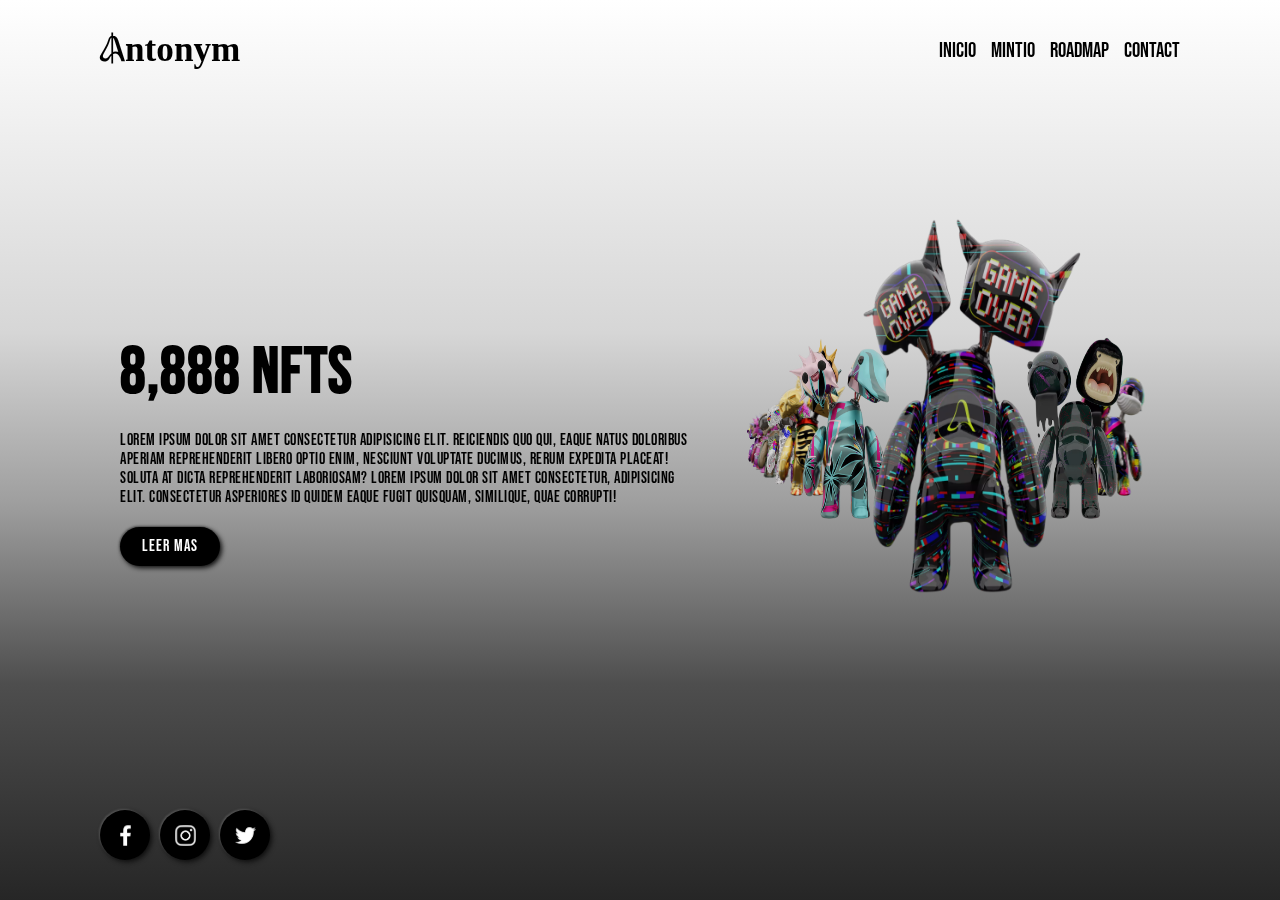
<file: index.html>
<!DOCTYPE html>
<html lang="en">
<head>
    <meta charset="UTF-8">
    <meta http-equiv="X-UA-Compatible" content="IE=edge">
    <meta name="viewport" content="width=device-width, initial-scale=1.0">
    <link rel="stylesheet" href="./css/styles.css">
    <link
      rel="stylesheet"
      href="https://cdn.jsdelivr.net/npm/swiper/swiper-bundle.min.css"
    />
    <link rel="shortcut icon" href="./Recursos/img/621e799e6e481e0a303b755a_AntonymFaviconArtboard 1.png" type="image/x-icon">
    <title>Antonym</title>
</head>
<body>
    <div class="home">
        <header class="home__header">
            <a href="/" class="navegador__titulo"><h1 class="navegador__h1">Antonym</h1></a>            
            <nav class="navegador">
                <div class="navegador__icoNav" onclick="nav()"></div>
                <ul class="navegador__lista">
                    <li class="navegador__li"><a href="#" class="navegador__enlace">Inicio</a></li>
                    <li class="navegador__li"><a href="#" class="navegador__enlace">Mintio</a></li>
                    <li class="navegador__li"><a href="#" class="navegador__enlace">Roadmap</a></li>
                    <li class="navegador__li"><a href="#" class="navegador__enlace">Contact</a></li>
                </ul>
            </nav>
        </header>
        <div class="home__content">
          <div class="home__text">
                <h2 class="home__titulo">8,888 NFTs</h2>
                <p class="home__parrafo">Lorem ipsum dolor sit amet consectetur adipisicing elit. Reiciendis quo qui, eaque natus doloribus aperiam reprehenderit libero optio enim, nesciunt voluptate ducimus, rerum expedita placeat! Soluta at dicta reprehenderit laboriosam? Lorem ipsum dolor sit amet consectetur, adipisicing elit. Consectetur asperiores id quidem eaque fugit quisquam, Similique, quae corrupti!</p>
                <a href="#" class="home__boton">Leer mas</a>
          </div>
          <div class="swiper mySwiper2">
            <div class="swiper-wrapper">
              <div class="swiper-slide">
                <img src="./Recursos/img/1.png" />
              </div>
              <div class="swiper-slide">
                <img src="./Recursos/img/2.png" />
              </div>
              <div class="swiper-slide">
                <img src="./Recursos/img/3.png" />
              </div>
              <div class="swiper-slide">
                <img src="./Recursos/img/4.png" />
              </div>
              <div class="swiper-slide">
                <img src="./Recursos/img/11.png" />
              </div>
              <div class="swiper-slide">
                <img src="./Recursos/img/6.png" />
              </div>
              <div class="swiper-slide">
                <img src="./Recursos/img/7.png" />
              </div>
              <div class="swiper-slide">
                <img src="./Recursos/img/8.png" />
              </div>
              <div class="swiper-slide">
                <img src="./Recursos/img/9.png" />
              </div>
              <div class="swiper-slide">
                <img src="./Recursos/img/10.png" />
              </div>
            </div>
          </div>
        </div>
        <div thumbsSlider="" class="swiper mySwiper">
            <div class="swiper-wrapper">
              <div class="swiper-slide slide">
                <div class="image1"></div>
              </div>
              <div class="swiper-slide">
                <div class="image2"></div>
              </div>
              <div class="swiper-slide">
                <div class="image3"></div>
              </div>
              <div class="swiper-slide">
                <div class="image4"></div>
              </div>
              <div class="swiper-slide">
                <div class="image5"></div>
              </div>
              <div class="swiper-slide">
                <div class="image6"></div>
              </div>
              <div class="swiper-slide">
                <div class="image7"></div>
              </div>
              <div class="swiper-slide">
                <div class="image8"></div>
              </div>
              <div class="swiper-slide">
                <div class="image9"></div>
              </div>
              <div class="swiper-slide">
                <div class="image10"></div>
              </div>
        </div>
        <ul class="home__redes">
          <li class="home__listaRedes"><a href="#" class="home__enlacesRedes"><img src="./Recursos/img/facebook.png" alt="Icono facebook" class="home__icoRedes"></a></li>
          <li class="home__listaRedes"><a href="#" class="home__enlacesRedes"><img src="./Recursos/img/instagram.png" alt="Icono Instagram" class="home__icoRedes"></a></li>
          <li class="home__listaRedes"><a href="#" class="home__enlacesRedes"><img src="./Recursos/img/twitter.png" alt="Icono Twitter" class="home__icoRedes"></a></li>
        </ul>
      <!-- Swiper JS -->
      <script src="https://cdn.jsdelivr.net/npm/swiper/swiper-bundle.min.js"></script>
      <script src="./js/app.js"></script>
    </div>   
</body>
</html>
</file>
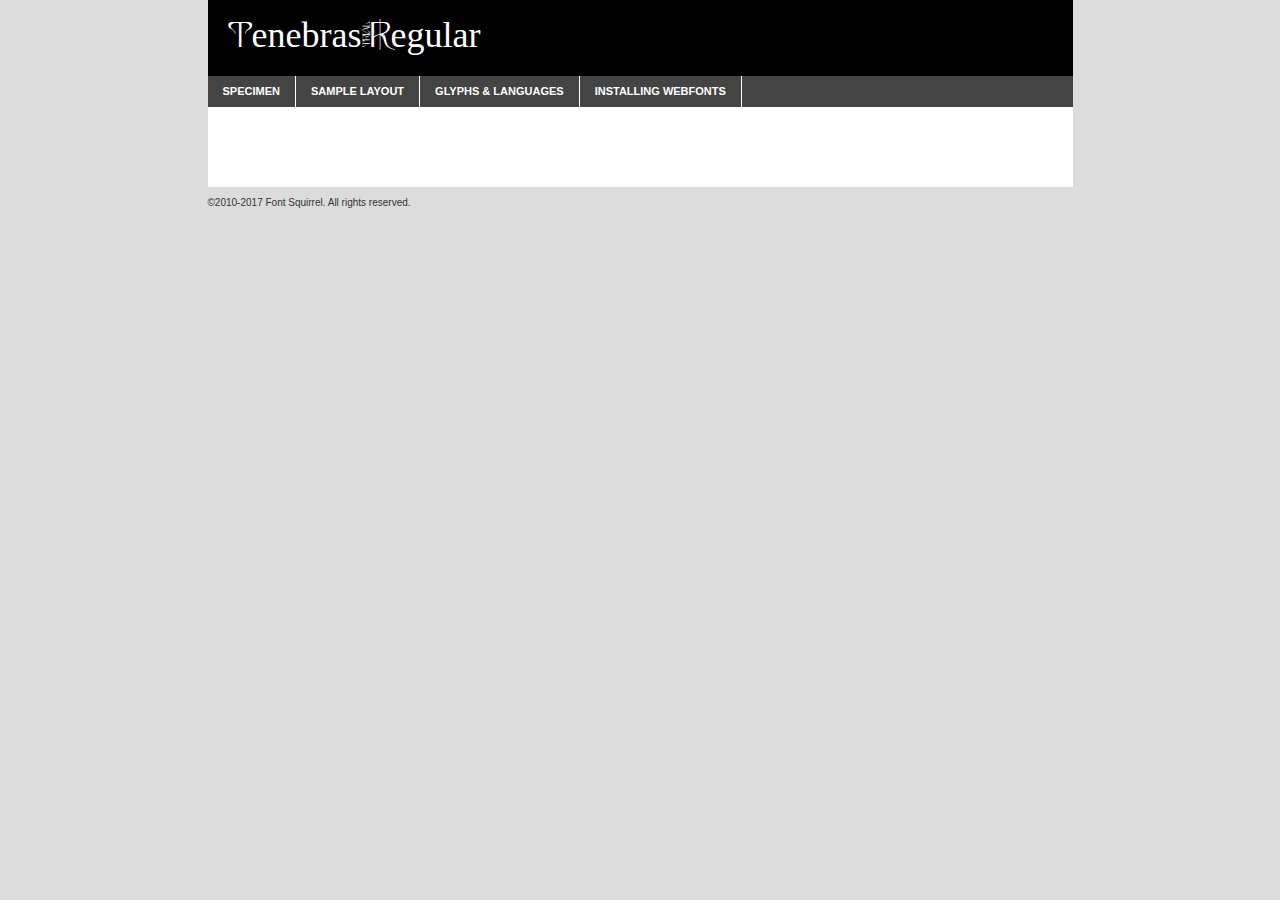
<file: Recursos/Tipografia/webfontkit-20220723-034645/tenebras-trial-demo.html>
<!DOCTYPE html PUBLIC "-//W3C//DTD XHTML 1.0 Transitional//EN"
	"http://www.w3.org/TR/xhtml1/DTD/xhtml1-transitional.dtd">

<html xmlns="http://www.w3.org/1999/xhtml" xml:lang="en" lang="en">
<head>
	<meta http-equiv="Content-Type" content="text/html; charset=utf-8" />
	<script src="http://ajax.googleapis.com/ajax/libs/jquery/1.7.2/jquery.min.js" type="text/javascript" charset="utf-8"></script>
	<script type="text/javascript">
	(function($){$.fn.easyTabs=function(option){var param=jQuery.extend({fadeSpeed:"fast",defaultContent:1,activeClass:'active'},option);$(this).each(function(){var thisId="#"+this.id;if(param.defaultContent==''){param.defaultContent=1;}
	if(typeof param.defaultContent=="number")
	{var defaultTab=$(thisId+" .tabs li:eq("+(param.defaultContent-1)+") a").attr('href').substr(1);}else{var defaultTab=param.defaultContent;}
	$(thisId+" .tabs li a").each(function(){var tabToHide=$(this).attr('href').substr(1);$("#"+tabToHide).addClass('easytabs-tab-content');});hideAll();changeContent(defaultTab);function hideAll(){$(thisId+" .easytabs-tab-content").hide();}
	function changeContent(tabId){hideAll();$(thisId+" .tabs li").removeClass(param.activeClass);$(thisId+" .tabs li a[href=#"+tabId+"]").closest('li').addClass(param.activeClass);if(param.fadeSpeed!="none")
	{$(thisId+" #"+tabId).fadeIn(param.fadeSpeed);}else{$(thisId+" #"+tabId).show();}}
	$(thisId+" .tabs li").click(function(){var tabId=$(this).find('a').attr('href').substr(1);changeContent(tabId);return false;});});}})(jQuery);
	</script>
	<link rel="stylesheet" href="specimen_files/specimen_stylesheet.css" type="text/css" charset="utf-8" />
	<link rel="stylesheet" href="stylesheet.css" type="text/css" charset="utf-8" />

	<style type="text/css">
					body{
				font-family: 'tenebrasregular';
							}
		</style>

	<title>Tenebras Regular Specimen</title>
	
	
	<script type="text/javascript" charset="utf-8">
		$(document).ready(function() {
			$('#container').easyTabs({defaultContent:1});
		});
	</script>
</head>

<body>
<div id="container">
	<div id="header">
		Tenebras Regular	</div>
	<ul class="tabs">
		<li><a href="#specimen">Specimen</a></li>
		<li><a href="#layout">Sample Layout</a></li>
				<li><a href="#glyphs">Glyphs &amp; Languages</a></li>
		<li><a href="#installing">Installing Webfonts</a></li>
		
	</ul>
	
	<div id="main_content">

		
			<div id="specimen">
		
				<div class="section">
					<div class="grid12 firstcol">
						<div class="huge">AaBb</div>
					</div>
				</div>
		
				<div class="section">
					<div class="glyph_range">A&#x200B;B&#x200b;C&#x200b;D&#x200b;E&#x200b;F&#x200b;G&#x200b;H&#x200b;I&#x200b;J&#x200b;K&#x200b;L&#x200b;M&#x200b;N&#x200b;O&#x200b;P&#x200b;Q&#x200b;R&#x200b;S&#x200b;T&#x200b;U&#x200b;V&#x200b;W&#x200b;X&#x200b;Y&#x200b;Z&#x200b;a&#x200b;b&#x200b;c&#x200b;d&#x200b;e&#x200b;f&#x200b;g&#x200b;h&#x200b;i&#x200b;j&#x200b;k&#x200b;l&#x200b;m&#x200b;n&#x200b;o&#x200b;p&#x200b;q&#x200b;r&#x200b;s&#x200b;t&#x200b;u&#x200b;v&#x200b;w&#x200b;x&#x200b;y&#x200b;z&#x200b;1&#x200b;2&#x200b;3&#x200b;4&#x200b;5&#x200b;6&#x200b;7&#x200b;8&#x200b;9&#x200b;0&#x200b;&amp;&#x200b;.&#x200b;,&#x200b;?&#x200b;!&#x200b;&#64;&#x200b;(&#x200b;)&#x200b;#&#x200b;$&#x200b;%&#x200b;*&#x200b;+&#x200b;-&#x200b;=&#x200b;:&#x200b;;</div>
				</div>
				<div class="section">
					<div class="grid12 firstcol">
						<table class="sample_table">
							<tr><td>10</td><td class="size10">abcdefghijklmnopqrstuvwxyzABCDEFGHIJKLMNOPQRSTUVWXYZ0123456789abcdefghijklmnopqrstuvwxyzABCDEFGHIJKLMNOPQRSTUVWXYZ0123456789abcdefghijklmnopqrstuvwxyzABCDEFGHIJKLMNOPQRSTUVWXYZ</td></tr>
							<tr><td>11</td><td class="size11">abcdefghijklmnopqrstuvwxyzABCDEFGHIJKLMNOPQRSTUVWXYZ0123456789abcdefghijklmnopqrstuvwxyzABCDEFGHIJKLMNOPQRSTUVWXYZ0123456789abcdefghijklmnopqrstuvwxyzABCDEFGHIJKLMNOPQRSTUVWXYZ</td></tr>
							<tr><td>12</td><td class="size12">abcdefghijklmnopqrstuvwxyzABCDEFGHIJKLMNOPQRSTUVWXYZ0123456789abcdefghijklmnopqrstuvwxyzABCDEFGHIJKLMNOPQRSTUVWXYZ0123456789abcdefghijklmnopqrstuvwxyzABCDEFGHIJKLMNOPQRSTUVWXYZ</td></tr>
							<tr><td>13</td><td class="size13">abcdefghijklmnopqrstuvwxyzABCDEFGHIJKLMNOPQRSTUVWXYZ0123456789abcdefghijklmnopqrstuvwxyzABCDEFGHIJKLMNOPQRSTUVWXYZ0123456789abcdefghijklmnopqrstuvwxyzABCDEFGHIJKLMNOPQRSTUVWXYZ</td></tr>
							<tr><td>14</td><td class="size14">abcdefghijklmnopqrstuvwxyzABCDEFGHIJKLMNOPQRSTUVWXYZ0123456789abcdefghijklmnopqrstuvwxyzABCDEFGHIJKLMNOPQRSTUVWXYZ0123456789abcdefghijklmnopqrstuvwxyzABCDEFGHIJKLMNOPQRSTUVWXYZ</td></tr>
							<tr><td>16</td><td class="size16">abcdefghijklmnopqrstuvwxyzABCDEFGHIJKLMNOPQRSTUVWXYZ0123456789abcdefghijklmnopqrstuvwxyzABCDEFGHIJKLMNOPQRSTUVWXYZ</td></tr>
							<tr><td>18</td><td class="size18">abcdefghijklmnopqrstuvwxyzABCDEFGHIJKLMNOPQRSTUVWXYZ0123456789abcdefghijklmnopqrstuvwxyzABCDEFGHIJKLMNOPQRSTUVWXYZ</td></tr>
							<tr><td>20</td><td class="size20">abcdefghijklmnopqrstuvwxyzABCDEFGHIJKLMNOPQRSTUVWXYZ0123456789abcdefghijklmnopqrstuvwxyzABCDEFGHIJKLMNOPQRSTUVWXYZ</td></tr>
							<tr><td>24</td><td class="size24">abcdefghijklmnopqrstuvwxyzABCDEFGHIJKLMNOPQRSTUVWXYZ0123456789abcdefghijklmnopqrstuvwxyzABCDEFGHIJKLMNOPQRSTUVWXYZ</td></tr>
							<tr><td>30</td><td class="size30">abcdefghijklmnopqrstuvwxyzABCDEFGHIJKLMNOPQRSTUVWXYZ0123456789abcdefghijklmnopqrstuvwxyzABCDEFGHIJKLMNOPQRSTUVWXYZ</td></tr>
							<tr><td>36</td><td class="size36">abcdefghijklmnopqrstuvwxyzABCDEFGHIJKLMNOPQRSTUVWXYZ0123456789abcdefghijklmnopqrstuvwxyzABCDEFGHIJKLMNOPQRSTUVWXYZ</td></tr>
							<tr><td>48</td><td class="size48">abcdefghijklmnopqrstuvwxyzABCDEFGHIJKLMNOPQRSTUVWXYZ0123456789abcdefghijklmnopqrstuvwxyzABCDEFGHIJKLMNOPQRSTUVWXYZ</td></tr>
							<tr><td>60</td><td class="size60">abcdefghijklmnopqrstuvwxyzABCDEFGHIJKLMNOPQRSTUVWXYZ0123456789abcdefghijklmnopqrstuvwxyzABCDEFGHIJKLMNOPQRSTUVWXYZ</td></tr>
							<tr><td>72</td><td class="size72">abcdefghijklmnopqrstuvwxyzABCDEFGHIJKLMNOPQRSTUVWXYZ0123456789abcdefghijklmnopqrstuvwxyzABCDEFGHIJKLMNOPQRSTUVWXYZ</td></tr>
							<tr><td>90</td><td class="size90">abcdefghijklmnopqrstuvwxyzABCDEFGHIJKLMNOPQRSTUVWXYZ0123456789abcdefghijklmnopqrstuvwxyzABCDEFGHIJKLMNOPQRSTUVWXYZ</td></tr>
						</table>
				
					</div>
			
				</div>
		
		
		
								<div class="section" id="bodycomparison">


										<div id="xheight">
				<div class="fontbody">&#x25FC;&#x25FC;&#x25FC;&#x25FC;&#x25FC;&#x25FC;&#x25FC;&#x25FC;&#x25FC;&#x25FC;&#x25FC;&#x25FC;&#x25FC;&#x25FC;&#x25FC;&#x25FC;&#x25FC;&#x25FC;&#x25FC;&#x25FC;&#x25FC;&#x25FC;&#x25FC;&#x25FC;&#x25FC;&#x25FC;&#x25FC;&#x25FC;&#x25FC;&#x25FC;&#x25FC;&#x25FC;&#x25FC;&#x25FC;&#x25FC;&#x25FC;&#x25FC;&#x25FC;&#x25FC;&#x25FC;&#x25FC;&#x25FC;&#x25FC;&#x25FC;&#x25FC;&#x25FC;&#x25FC;&#x25FC;&#x25FC;&#x25FC;&#x25FC;&#x25FC;&#x25FC;&#x25FC;&#x25FC;&#x25FC;&#x25FC;&#x25FC;&#x25FC;&#x25FC;&#x25FC;&#x25FC;&#x25FC;&#x25FC;&#x25FC;&#x25FC;&#x25FC;&#x25FC;&#x25FC;&#x25FC;&#x25FC;&#x25FC;&#x25FC;&#x25FC;&#x25FC;&#x25FC;&#x25FC;&#x25FC;&#x25FC;&#x25FC;&#x25FC;&#x25FC;&#x25FC;&#x25FC;&#x25FC;&#x25FC;&#x25FC;&#x25FC;&#x25FC;&#x25FC;&#x25FC;&#x25FC;&#x25FC;&#x25FC;&#x25FC;&#x25FC;&#x25FC;&#x25FC;&#x25FC;body</div><div class="arialbody">body</div><div class="verdanabody">body</div><div class="georgiabody">body</div></div>
										<div class="fontbody" style="z-index:1">
											body<span>Tenebras Regular</span>
										</div>
										<div class="arialbody" style="z-index:1">
											body<span>Arial</span>
										</div>
										<div class="verdanabody" style="z-index:1">
											body<span>Verdana</span>
										</div>
										<div class="georgiabody" style="z-index:1">
											body<span>Georgia</span>
										</div>



								</div>
		
		
				<div class="section psample psample_row1" id="">
					
					<div class="grid2 firstcol">
						<p class="size10"><span>10.</span>Aenean lacinia bibendum nulla sed consectetur. Fusce dapibus, tellus ac cursus commodo, tortor mauris condimentum nibh, ut fermentum massa justo sit amet risus. Nullam id dolor id nibh ultricies vehicula ut id elit. Cum sociis natoque penatibus et magnis dis parturient montes, nascetur ridiculus mus. Nulla vitae elit libero, a pharetra augue.</p>
			
					</div>
					<div class="grid3">
						<p class="size11"><span>11.</span>Aenean lacinia bibendum nulla sed consectetur. Fusce dapibus, tellus ac cursus commodo, tortor mauris condimentum nibh, ut fermentum massa justo sit amet risus. Nullam id dolor id nibh ultricies vehicula ut id elit. Cum sociis natoque penatibus et magnis dis parturient montes, nascetur ridiculus mus. Nulla vitae elit libero, a pharetra augue.</p>
			
					</div>
					<div class="grid3">
						<p class="size12"><span>12.</span>Aenean lacinia bibendum nulla sed consectetur. Fusce dapibus, tellus ac cursus commodo, tortor mauris condimentum nibh, ut fermentum massa justo sit amet risus. Nullam id dolor id nibh ultricies vehicula ut id elit. Cum sociis natoque penatibus et magnis dis parturient montes, nascetur ridiculus mus. Nulla vitae elit libero, a pharetra augue.</p>
			
					</div>
					<div class="grid4">
						<p class="size13"><span>13.</span>Aenean lacinia bibendum nulla sed consectetur. Fusce dapibus, tellus ac cursus commodo, tortor mauris condimentum nibh, ut fermentum massa justo sit amet risus. Nullam id dolor id nibh ultricies vehicula ut id elit. Cum sociis natoque penatibus et magnis dis parturient montes, nascetur ridiculus mus. Nulla vitae elit libero, a pharetra augue.</p>
			
					</div>
					<div class="white_blend"></div>
					
				</div>
				<div class="section psample psample_row2" id="">
					<div class="grid3 firstcol">
						<p class="size14"><span>14.</span>Aenean lacinia bibendum nulla sed consectetur. Fusce dapibus, tellus ac cursus commodo, tortor mauris condimentum nibh, ut fermentum massa justo sit amet risus. Nullam id dolor id nibh ultricies vehicula ut id elit. Cum sociis natoque penatibus et magnis dis parturient montes, nascetur ridiculus mus. Nulla vitae elit libero, a pharetra augue.</p>
			
					</div>
					<div class="grid4">
						<p class="size16"><span>16.</span>Aenean lacinia bibendum nulla sed consectetur. Fusce dapibus, tellus ac cursus commodo, tortor mauris condimentum nibh, ut fermentum massa justo sit amet risus. Nullam id dolor id nibh ultricies vehicula ut id elit. Cum sociis natoque penatibus et magnis dis parturient montes, nascetur ridiculus mus. Nulla vitae elit libero, a pharetra augue.</p>
			
					</div>
					<div class="grid5">
						<p class="size18"><span>18.</span>Aenean lacinia bibendum nulla sed consectetur. Fusce dapibus, tellus ac cursus commodo, tortor mauris condimentum nibh, ut fermentum massa justo sit amet risus. Nullam id dolor id nibh ultricies vehicula ut id elit. Cum sociis natoque penatibus et magnis dis parturient montes, nascetur ridiculus mus. Nulla vitae elit libero, a pharetra augue.</p>
			
					</div>

					<div class="white_blend"></div>

				</div>
				
				<div class="section psample psample_row3" id="">
					<div class="grid5 firstcol">
						<p class="size20"><span>20.</span>Aenean lacinia bibendum nulla sed consectetur. Fusce dapibus, tellus ac cursus commodo, tortor mauris condimentum nibh, ut fermentum massa justo sit amet risus. Nullam id dolor id nibh ultricies vehicula ut id elit. Cum sociis natoque penatibus et magnis dis parturient montes, nascetur ridiculus mus. Nulla vitae elit libero, a pharetra augue.</p>
					</div>
					<div class="grid7">
						<p class="size24"><span>24.</span>Aenean lacinia bibendum nulla sed consectetur. Fusce dapibus, tellus ac cursus commodo, tortor mauris condimentum nibh, ut fermentum massa justo sit amet risus. Nullam id dolor id nibh ultricies vehicula ut id elit. Cum sociis natoque penatibus et magnis dis parturient montes, nascetur ridiculus mus. Nulla vitae elit libero, a pharetra augue.</p>
					</div>
					
					<div class="white_blend"></div>
					
				</div>
				
				<div class="section psample psample_row4" id="">
					<div class="grid12 firstcol">
						<p class="size30"><span>30.</span>Aenean lacinia bibendum nulla sed consectetur. Fusce dapibus, tellus ac cursus commodo, tortor mauris condimentum nibh, ut fermentum massa justo sit amet risus. Nullam id dolor id nibh ultricies vehicula ut id elit. Cum sociis natoque penatibus et magnis dis parturient montes, nascetur ridiculus mus. Nulla vitae elit libero, a pharetra augue.</p>
					</div>
					<div class="white_blend"></div>
					
				</div>
				
				
				
				<div class="section psample psample_row1 fullreverse">
					<div class="grid2 firstcol">
						<p class="size10"><span>10.</span>Aenean lacinia bibendum nulla sed consectetur. Fusce dapibus, tellus ac cursus commodo, tortor mauris condimentum nibh, ut fermentum massa justo sit amet risus. Nullam id dolor id nibh ultricies vehicula ut id elit. Cum sociis natoque penatibus et magnis dis parturient montes, nascetur ridiculus mus. Nulla vitae elit libero, a pharetra augue.</p>
			
					</div>
					<div class="grid3">
						<p class="size11"><span>11.</span>Aenean lacinia bibendum nulla sed consectetur. Fusce dapibus, tellus ac cursus commodo, tortor mauris condimentum nibh, ut fermentum massa justo sit amet risus. Nullam id dolor id nibh ultricies vehicula ut id elit. Cum sociis natoque penatibus et magnis dis parturient montes, nascetur ridiculus mus. Nulla vitae elit libero, a pharetra augue.</p>
			
					</div>
					<div class="grid3">
						<p class="size12"><span>12.</span>Aenean lacinia bibendum nulla sed consectetur. Fusce dapibus, tellus ac cursus commodo, tortor mauris condimentum nibh, ut fermentum massa justo sit amet risus. Nullam id dolor id nibh ultricies vehicula ut id elit. Cum sociis natoque penatibus et magnis dis parturient montes, nascetur ridiculus mus. Nulla vitae elit libero, a pharetra augue.</p>
			
					</div>
					<div class="grid4">
						<p class="size13"><span>13.</span>Aenean lacinia bibendum nulla sed consectetur. Fusce dapibus, tellus ac cursus commodo, tortor mauris condimentum nibh, ut fermentum massa justo sit amet risus. Nullam id dolor id nibh ultricies vehicula ut id elit. Cum sociis natoque penatibus et magnis dis parturient montes, nascetur ridiculus mus. Nulla vitae elit libero, a pharetra augue.</p>
			
					</div>
					<div class="black_blend"></div>
					
				</div>
				
				<div class="section psample psample_row2 fullreverse">
					<div class="grid3 firstcol">
						<p class="size14"><span>14.</span>Aenean lacinia bibendum nulla sed consectetur. Fusce dapibus, tellus ac cursus commodo, tortor mauris condimentum nibh, ut fermentum massa justo sit amet risus. Nullam id dolor id nibh ultricies vehicula ut id elit. Cum sociis natoque penatibus et magnis dis parturient montes, nascetur ridiculus mus. Nulla vitae elit libero, a pharetra augue.</p>
			
					</div>
					<div class="grid4">
						<p class="size16"><span>16.</span>Aenean lacinia bibendum nulla sed consectetur. Fusce dapibus, tellus ac cursus commodo, tortor mauris condimentum nibh, ut fermentum massa justo sit amet risus. Nullam id dolor id nibh ultricies vehicula ut id elit. Cum sociis natoque penatibus et magnis dis parturient montes, nascetur ridiculus mus. Nulla vitae elit libero, a pharetra augue.</p>
			
					</div>
					<div class="grid5">
						<p class="size18"><span>18.</span>Aenean lacinia bibendum nulla sed consectetur. Fusce dapibus, tellus ac cursus commodo, tortor mauris condimentum nibh, ut fermentum massa justo sit amet risus. Nullam id dolor id nibh ultricies vehicula ut id elit. Cum sociis natoque penatibus et magnis dis parturient montes, nascetur ridiculus mus. Nulla vitae elit libero, a pharetra augue.</p>
			
					</div>
					<div class="black_blend"></div>

				</div>
				
				<div class="section psample fullreverse psample_row3" id="">
					<div class="grid5 firstcol">
						<p class="size20"><span>20.</span>Aenean lacinia bibendum nulla sed consectetur. Fusce dapibus, tellus ac cursus commodo, tortor mauris condimentum nibh, ut fermentum massa justo sit amet risus. Nullam id dolor id nibh ultricies vehicula ut id elit. Cum sociis natoque penatibus et magnis dis parturient montes, nascetur ridiculus mus. Nulla vitae elit libero, a pharetra augue.</p>
					</div>
					<div class="grid7">
						<p class="size24"><span>24.</span>Aenean lacinia bibendum nulla sed consectetur. Fusce dapibus, tellus ac cursus commodo, tortor mauris condimentum nibh, ut fermentum massa justo sit amet risus. Nullam id dolor id nibh ultricies vehicula ut id elit. Cum sociis natoque penatibus et magnis dis parturient montes, nascetur ridiculus mus. Nulla vitae elit libero, a pharetra augue.</p>
					</div>
					
					<div class="black_blend"></div>
					
				</div>
				
				<div class="section psample fullreverse psample_row4" id="" style="border-bottom: 20px #000 solid;">
					<div class="grid12 firstcol">
						<p class="size30"><span>30.</span>Aenean lacinia bibendum nulla sed consectetur. Fusce dapibus, tellus ac cursus commodo, tortor mauris condimentum nibh, ut fermentum massa justo sit amet risus. Nullam id dolor id nibh ultricies vehicula ut id elit. Cum sociis natoque penatibus et magnis dis parturient montes, nascetur ridiculus mus. Nulla vitae elit libero, a pharetra augue.</p>
					</div>
					<div class="black_blend"></div>
					
				</div>
				
				
				
				
			</div>
			
			<div id="layout">
				
				<div class="section">
					
					<div class="grid12 firstcol">
						<h1>Lorem Ipsum Dolor</h1>
						<h2>Etiam porta sem malesuada magna mollis euismod</h2>
						
						<p class="byline">By <a href="#link">Aenean Lacinia</a></p>
					</div>
				</div>
				<div class="section">
					<div class="grid8 firstcol">
						<p class="large">Donec sed odio dui. Morbi leo risus, porta ac consectetur ac, vestibulum at eros. Fusce dapibus, tellus ac cursus commodo, tortor mauris condimentum nibh, ut fermentum massa justo sit amet risus. </p>

						
						<h3>Pellentesque ornare sem</h3>

						<p>Maecenas sed diam eget risus varius blandit sit amet non magna. Maecenas faucibus mollis interdum. Donec ullamcorper nulla non metus auctor fringilla. Nullam id dolor id nibh ultricies vehicula ut id elit. Nullam id dolor id nibh ultricies vehicula ut id elit. </p>

						<p>Aenean eu leo quam. Pellentesque ornare sem lacinia quam venenatis vestibulum. Lorem ipsum dolor sit amet, consectetur adipiscing elit. Cum sociis natoque penatibus et magnis dis parturient montes, nascetur ridiculus mus. </p>

						<p>Nulla vitae elit libero, a pharetra augue. Praesent commodo cursus magna, vel scelerisque nisl consectetur et. Aenean lacinia bibendum nulla sed consectetur. </p>

						<p>Nullam quis risus eget urna mollis ornare vel eu leo. Nullam quis risus eget urna mollis ornare vel eu leo. Maecenas sed diam eget risus varius blandit sit amet non magna. Donec ullamcorper nulla non metus auctor fringilla. </p>

						<h3>Cras mattis consectetur</h3>

						<p>Aenean eu leo quam. Pellentesque ornare sem lacinia quam venenatis vestibulum. Aenean lacinia bibendum nulla sed consectetur. Integer posuere erat a ante venenatis dapibus posuere velit aliquet. Cras mattis consectetur purus sit amet fermentum. </p>

						<p>Nullam id dolor id nibh ultricies vehicula ut id elit. Nullam quis risus eget urna mollis ornare vel eu leo. Cras mattis consectetur purus sit amet fermentum.</p>
					</div>
					
					<div class="grid4 sidebar">
						
						<div class="box reverse">
							<p class="last">Nullam quis risus eget urna mollis ornare vel eu leo. Donec ullamcorper nulla non metus auctor fringilla. Cras mattis consectetur purus sit amet fermentum. Sed posuere consectetur est at lobortis. Lorem ipsum dolor sit amet, consectetur adipiscing elit. </p>
						</div>
						
						<p class="caption">Maecenas sed diam eget risus varius.</p>

						<p>Vestibulum id ligula porta felis euismod semper. Integer posuere erat a ante venenatis dapibus posuere velit aliquet. Vestibulum id ligula porta felis euismod semper. Sed posuere consectetur est at lobortis. Maecenas sed diam eget risus varius blandit sit amet non magna. Fusce dapibus, tellus ac cursus commodo, tortor mauris condimentum nibh, ut fermentum massa justo sit amet risus. </p>

					

						<p>Duis mollis, est non commodo luctus, nisi erat porttitor ligula, eget lacinia odio sem nec elit. Aenean lacinia bibendum nulla sed consectetur. Vivamus sagittis lacus vel augue laoreet rutrum faucibus dolor auctor. Aenean lacinia bibendum nulla sed consectetur. Nullam quis risus eget urna mollis ornare vel eu leo. </p>

						<p>Praesent commodo cursus magna, vel scelerisque nisl consectetur et. Donec ullamcorper nulla non metus auctor fringilla. Maecenas faucibus mollis interdum. Fusce dapibus, tellus ac cursus commodo, tortor mauris condimentum nibh, ut fermentum massa justo sit amet risus. </p>

					</div>
				</div>
				
			</div>


			



		<div id="glyphs">
			<div class="section">
				<div class="grid12 firstcol">
			
				<h1>Language Support</h1>
				<p>The subset of Tenebras Regular in this kit supports the following languages:<br />
			
									</p>
				<h1>Glyph Chart</h1>
				<p>The subset of Tenebras Regular in this kit includes all the glyphs listed below. Unicode entities are included above each glyph to help you insert individual characters into your layout.</p>
				<div id="glyph_chart">
			
																														 <div><p>&amp;#13;</p>&#13;</div>
																				 <div><p>&amp;#32;</p>&#32;</div>
																				 <div><p>&amp;#33;</p>&#33;</div>
																				 <div><p>&amp;#42;</p>&#42;</div>
																				 <div><p>&amp;#44;</p>&#44;</div>
																				 <div><p>&amp;#45;</p>&#45;</div>
																				 <div><p>&amp;#46;</p>&#46;</div>
																				 <div><p>&amp;#47;</p>&#47;</div>
																				 <div><p>&amp;#48;</p>&#48;</div>
																				 <div><p>&amp;#49;</p>&#49;</div>
																				 <div><p>&amp;#50;</p>&#50;</div>
																				 <div><p>&amp;#51;</p>&#51;</div>
																				 <div><p>&amp;#52;</p>&#52;</div>
																				 <div><p>&amp;#53;</p>&#53;</div>
																				 <div><p>&amp;#54;</p>&#54;</div>
																				 <div><p>&amp;#55;</p>&#55;</div>
																				 <div><p>&amp;#56;</p>&#56;</div>
																				 <div><p>&amp;#57;</p>&#57;</div>
																				 <div><p>&amp;#63;</p>&#63;</div>
																				 <div><p>&amp;#65;</p>&#65;</div>
																				 <div><p>&amp;#66;</p>&#66;</div>
																				 <div><p>&amp;#67;</p>&#67;</div>
																				 <div><p>&amp;#68;</p>&#68;</div>
																				 <div><p>&amp;#69;</p>&#69;</div>
																				 <div><p>&amp;#70;</p>&#70;</div>
																				 <div><p>&amp;#71;</p>&#71;</div>
																				 <div><p>&amp;#72;</p>&#72;</div>
																				 <div><p>&amp;#73;</p>&#73;</div>
																				 <div><p>&amp;#74;</p>&#74;</div>
																				 <div><p>&amp;#75;</p>&#75;</div>
																				 <div><p>&amp;#76;</p>&#76;</div>
																				 <div><p>&amp;#77;</p>&#77;</div>
																				 <div><p>&amp;#78;</p>&#78;</div>
																				 <div><p>&amp;#79;</p>&#79;</div>
																				 <div><p>&amp;#80;</p>&#80;</div>
																				 <div><p>&amp;#81;</p>&#81;</div>
																				 <div><p>&amp;#82;</p>&#82;</div>
																				 <div><p>&amp;#83;</p>&#83;</div>
																				 <div><p>&amp;#84;</p>&#84;</div>
																				 <div><p>&amp;#85;</p>&#85;</div>
																				 <div><p>&amp;#86;</p>&#86;</div>
																				 <div><p>&amp;#87;</p>&#87;</div>
																				 <div><p>&amp;#88;</p>&#88;</div>
																				 <div><p>&amp;#89;</p>&#89;</div>
																				 <div><p>&amp;#90;</p>&#90;</div>
																				 <div><p>&amp;#92;</p>&#92;</div>
																				 <div><p>&amp;#95;</p>&#95;</div>
																				 <div><p>&amp;#160;</p>&#160;</div>
																				 <div><p>&amp;#161;</p>&#161;</div>
																				 <div><p>&amp;#173;</p>&#173;</div>
																				 <div><p>&amp;#191;</p>&#191;</div>
																				 <div><p>&amp;#8192;</p>&#8192;</div>
																				 <div><p>&amp;#8193;</p>&#8193;</div>
																				 <div><p>&amp;#8194;</p>&#8194;</div>
																				 <div><p>&amp;#8195;</p>&#8195;</div>
																				 <div><p>&amp;#8196;</p>&#8196;</div>
																				 <div><p>&amp;#8197;</p>&#8197;</div>
																				 <div><p>&amp;#8198;</p>&#8198;</div>
																				 <div><p>&amp;#8199;</p>&#8199;</div>
																				 <div><p>&amp;#8200;</p>&#8200;</div>
																				 <div><p>&amp;#8201;</p>&#8201;</div>
																				 <div><p>&amp;#8202;</p>&#8202;</div>
																				 <div><p>&amp;#8208;</p>&#8208;</div>
																				 <div><p>&amp;#8209;</p>&#8209;</div>
																				 <div><p>&amp;#8210;</p>&#8210;</div>
																				 <div><p>&amp;#8211;</p>&#8211;</div>
																				 <div><p>&amp;#8212;</p>&#8212;</div>
																				 <div><p>&amp;#8239;</p>&#8239;</div>
																				 <div><p>&amp;#8287;</p>&#8287;</div>
																				 <div><p>&amp;#9724;</p>&#9724;</div>
																												</div>	
				</div>
		
		
			</div>
		</div>
		
		
		<div id="specs">
			
		</div>
	
		<div id="installing">
			<div class="section">
				<div class="grid7 firstcol">
					<h1>Installing Webfonts</h1>
					
					<p>Webfonts are supported by all major browser platforms but not all in the same way. There are currently four different font formats that must be included in order to target all browsers. This includes TTF, WOFF, EOT and SVG.</p>
					
					<h2>1. Upload your webfonts</h2>
					<p>You must upload your webfont kit to your website. They should be in or near the same directory as your CSS files.</p>
					
					<h2>2. Include the webfont stylesheet</h2>
					<p>A special CSS @font-face declaration helps the various browsers select the appropriate font it needs without causing you a bunch of headaches. Learn more about this syntax by reading the <a href="https://www.fontspring.com/blog/further-hardening-of-the-bulletproof-syntax">Fontspring blog post</a> about it. The code for it is as follows:</p>


<code>
@font-face{ 
	font-family: 'MyWebFont';
	src: url('WebFont.eot');
	src: url('WebFont.eot?#iefix') format('embedded-opentype'),
	     url('WebFont.woff') format('woff'),
	     url('WebFont.ttf') format('truetype'),
	     url('WebFont.svg#webfont') format('svg');
}
</code>

	<p>We've already gone ahead and generated the code for you. All you have to do is link to the stylesheet in your HTML, like this:</p>
	<code>&lt;link rel=&quot;stylesheet&quot; href=&quot;stylesheet.css&quot; type=&quot;text/css&quot; charset=&quot;utf-8&quot; /&gt;</code>

					<h2>3. Modify your own stylesheet</h2>
					<p>To take advantage of your new fonts, you must tell your stylesheet to use them. Look at the original @font-face declaration above and find the property called "font-family." The name linked there will be what you use to reference the font. Prepend that webfont name to the font stack in the "font-family" property, inside the selector you want to change. For example:</p>
<code>p { font-family: 'WebFont', Arial, sans-serif; }</code>

<h2>4. Test</h2>
<p>Getting webfonts to work cross-browser <em>can</em> be tricky. Use the information in the sidebar to help you if you find that fonts aren't loading in a particular browser.</p>
				</div>
				
				<div class="grid5 sidebar">
					<div class="box">
						<h2>Troubleshooting<br />Font-Face Problems</h2>
						<p>Having trouble getting your webfonts to load in your new website? Here are some tips to sort out what might be the problem.</p>

						<h3>Fonts not showing in any browser</h3>

						<p>This sounds like you need to work on the plumbing. You either did not upload the fonts to the correct directory, or you did not link the fonts properly in the CSS. If you've confirmed that all this is correct and you still have a problem, take a look at your .htaccess file and see if requests are getting intercepted.</p>

						<h3>Fonts not loading in iPhone or iPad</h3>

						<p>The most common problem here is that you are serving the fonts from an IIS server. IIS refuses to serve files that have unknown MIME types. If that is the case, you must set the MIME type for SVG to "image/svg+xml" in the server settings. Follow these instructions from Microsoft if you need help.</p>

						<h3>Fonts not loading in Firefox</h3>

						<p>The primary reason for this failure? You are still using a version Firefox older than 3.5. So upgrade already! If that isn't it, then you are very likely serving fonts from a different domain. Firefox requires that all font assets be served from the same domain. Lastly it is possible that you need to add WOFF to your list of MIME types (if you are serving via IIS.)</p>

						<h3>Fonts not loading in IE</h3>

						<p>Are you looking at Internet Explorer on an actual Windows machine or are you cheating by using a service like Adobe BrowserLab? Many of these screenshot services do not render @font-face for IE. Best to test it on a real machine.</p>

						<h3>Fonts not loading in IE9</h3>

						<p>IE9, like Firefox, requires that fonts be served from the same domain as the website. Make sure that is the case.</p>
					</div>
				</div>
			</div>
			
		</div>
	
	</div>
	<div id="footer">
		<p>&copy;2010-2017 Font Squirrel. All rights reserved.</p>
	</div>
</div>
</body>
</html>
</file>
<file: css/styles.css>
@font-face {
    font-family: 'tenebras';
    src: url('../Recursos/Tipografia/webfontkit-20220723-034645/tenebras-trial-webfont.woff2') format('woff2'),
         url('../Recursos/Tipografia/webfontkit-20220723-034645/tenebras-trial-webfont.woff') format('woff');    
    font-weight: normal;
    font-style: normal;
}

@font-face {
    font-family: 'bebas-neue';
    src: url('../Recursos/Tipografia/bebas-neue/BebasNeue-Regular.woff2') format('woff2'),
         url('../Recursos/Tipografia/bebas-neue/BebasNeue-Regular.woff') format('woff');    
    font-weight: normal;
    font-style: normal;
}

*{
    margin: 0;
    padding: 0;
    box-sizing: border-box;
    font-family: bebas-neue;
}

.home{
    position: relative;
    min-height: 100vh;
    align-items: center;
    display: flex;
    padding: 100px;
    transition: 0.2s;
    overflow-x: hidden;
}

.home__header{
    position: absolute;
    display: flex;
    justify-content: space-between;
    top: 0;
    left: 0;
    width: 100%;
    padding: 30px 100px;
    z-index: 2;
}

.navegador{
    display: flex;
    justify-content: space-between;
}

.navegador__titulo{
    color: rgb(0, 0, 0);
    text-decoration: none;
}

.navegador__titulo:hover{
    color: rgb(114, 114, 114);
}

.navegador__h1{    
   font-family: tenebras;
   font-size: 2.2rem;
}

.navegador__lista{
    display: flex;
    list-style: none;
    align-items: center;
}

.navegador__li{
    margin-left: 15px;
}

.navegador__enlace{
    text-decoration: none;
    color: rgb(0, 0, 0);
    font-size: 1.3rem;
}

.navegador__enlace:hover{
    color: rgb(114, 114, 114);
}

.home__content{
    display: flex;
    justify-content: space-around;
    align-items: center;
    width: 100%;
    z-index: 2;
}

.home__text{
     display: flex;
     flex-direction: column;
     max-width: 600px;
     padding-right: 20px;
}

.home__titulo{
    font-size: 4rem;
    font-weight: 700;
    letter-spacing: 1px;
}

.home__parrafo{
    margin-top: 20px;
    letter-spacing: 0.5px;
}

.home__boton{
    display: inline-block;
    text-decoration: none;
    background: #000;
    padding: 10px;
    color: #fff;
    border-radius: 20px;
    letter-spacing: 1px;
    margin-top: 20px;
    width: 100px;
    text-align: center;
    box-shadow: 2px 2px 5px #0e0e0e,
    -1px -1px 2px #5c5c5c;
}

.home__boton:hover{
    background: rgb(114, 114, 114);
}

.home__redes{
    position: absolute;
    bottom: 40px;
    left: 100px;
    display: grid;
    grid-template-columns: repeat(3, 1fr);
    column-gap: 10px;
    justify-content: center;
    align-items: center;
    list-style: none;
    z-index: 2;
}

.home__listaRedes{
}

.home__enlacesRedes{
    padding: 5px;
    background: #000;
    height: 50px;
    width: 50px;
    border-radius: 50%;
    display: flex;
    justify-content: center;
    align-items: center;
    transition: 0.2s;
    box-shadow: 2px 2px 5px #0e0e0e,
    -1px -1px 2px #5c5c5c;
}

.home__enlacesRedes:hover{
    transform: translateY(-15px);
    background: rgb(114, 114, 114);
}


.home__icoRedes{
    filter: invert(1);
    transform: scale(0.5);
}

/* Slider General*/

.swiper{
  margin: 0 !important;
  overflow: visible !important;
}

.home__slider{
  max-width: 500px;
  display: flex;
}
.swiper-wrapper{
  max-width: 100%;
}

.swiper-slide {
  background-position: center;
  background-size: cover;
  width: 180px;
  height: 460px;
  display: flex;
}

/*Fondo*/
.mySwiper{
  position: absolute !important;
  top: 0;
  left: 0;
  height: 100%;
  width: 100%;
}

.mySwiper .swiper-slide div {
  position: relative;
  height: 100%;
  width: 100%;
}

.image1{
  background: linear-gradient(0deg, rgba(38,38,38,1) 0%, rgba(78,78,78,1) 24%, rgba(158,158,158,1) 44%, rgba(214,214,214,1) 63%, rgba(255,255,255,1) 100%);
}
.image2{
  background: linear-gradient(135deg, hsla(31, 90%, 76%, 1) 0%, hsla(302, 82%, 76%, 1) 100%);
}
.image3{
  background: linear-gradient(360deg, hsla(247, 23%, 40%, 1) 30%, hsla(42, 100%, 66%, 1) 100%);
}
.image4{
  background: linear-gradient(135deg, hsla(141, 54%, 86%, 1) 0%, hsla(333, 73%, 85%, 1) 50%, hsla(211, 58%, 79%, 1) 100%);
}
.image5{
  background: linear-gradient(180deg, hsla(54, 50%, 28%, 1) 0%, hsla(48, 22%, 78%, 1) 70%);
}
.image6{
  background: linear-gradient(360deg, hsla(212, 13%, 41%, 1) 20%, hsla(3, 100%, 73%, 1) 100%);
}
.image7{
  background: linear-gradient(270deg, hsla(192, 80%, 51%, 1) 0%, hsla(355, 85%, 63%, 1) 70%);
}
.image8{
  background: linear-gradient(180deg, hsla(260, 28%, 53%, 1) 0%, hsla(170, 42%, 71%, 1) 70%);
}
.image9{
  background: linear-gradient(45deg, hsla(228, 17%, 53%, 1) 0%, hsla(229, 28%, 88%, 1) 100%);
}
.image10{
  background: linear-gradient(90deg, hsla(148, 89%, 78%, 1) 20%, hsla(210, 81%, 22%, 1) 100%);
}

/* Slider Home*/

.mySwiper2 {
  position: relative;
  margin-top: -80px;
  display: flex;
  width: 400px;
  justify-content: center;
  align-items: center;
  z-index: 2;
}

.mySwiper2 .swiper-slide img{
  width: 300px;
  height: 400px;
  margin-top: -80px;
}

.mySwiper2 .swiper {
  overflow-x: hidden;
  margin: 0;
}

.mySwiper2 .swiper-wrapper{
  max-width: 100%;
}

.mySwiper2 .swiper-slide {
  width: 160px;
  height: 440px;
  display: flex;
  justify-content: center;
  align-items: center;
}

.swiper-3d .swiper-slide-shadow-left,
.swiper-3d .swiper-slide-shadow-right{
  background: none !important;
}

@media (max-width: 960px) {

  .home{
    padding: 100px 20px;
  }
  .home__header{
    padding: 20px 20px;
    z-index: 4;
  }

  .navegador__lista{
    visibility: hidden;
    opacity: 0;
  }

  .navegador__lista.active{
    visibility: visible;
        opacity: 1;
        position: absolute;
        background: #000000ef;
        width: 100%;
        height: 100vh;
        top: 0;
        right: 0;
        flex-direction: column;
        z-index: 5;
        justify-content: center;
        align-items: center;
  }

  .navegador__icoNav{
    background: url('../Recursos/img/menu.png');
    background-repeat: no-repeat;
    justify-content: center;
    align-items: center;
    position: absolute;
    right: 20px;
    top: 20px;
    width: 40px;
    height: 40px;
    background-size: 30px;
    z-index: 6;
    filter: invert(1);
  }

  .navegador__icoNav.active{
    background: url('../Recursos/img/close.png') no-repeat;
    width: 40px;
    height: 40px;
    background-size: 30px;
    filter: invert(0);
  }

  .navegador__li{
    margin-top: 10px;
  }
  .navegador__enlace{
    font-size: 1.8rem;
    padding: 10px;
    color: #fff;
  }

.home__content{
  display: flex;
  flex-direction: column;
 }

 .home__redes{
  right: 50%;
  left: 50%;
}

.mySwiper2{
  margin-top: 0;
}
}
</file>
<file: Recursos/Tipografia/webfontkit-20220723-034645/stylesheet.css>
/*! Generated by Font Squirrel (https://www.fontsquirrel.com) on July 23, 2022 */



@font-face {
    font-family: 'tenebrasregular';
    src: url('tenebras-trial-webfont.woff2') format('woff2'),
         url('tenebras-trial-webfont.woff') format('woff');
    font-weight: normal;
    font-style: normal;

}
</file>
<file: Recursos/Tipografia/webfontkit-20220723-034645/specimen_files/specimen_stylesheet.css>
@import url('grid_12-825-55-15.css');

/*  
	CSS Reset by Eric Meyer - Released under Public Domain
    http://meyerweb.com/eric/tools/css/reset/
*/
html, body, div, span, applet, object, iframe,
h1, h2, h3, h4, h5, h6, p, blockquote, pre,
a, abbr, acronym, address, big, cite, code,
del, dfn, em, font, img, ins, kbd, q, s, samp,
small, strike, strong, sub, sup, tt, var,
b, u, i, center, dl, dt, dd, ol, ul, li,
fieldset, form, label, legend, table, 
caption, tbody, tfoot, thead, tr, th, td 
                  {margin: 0;padding: 0;border: 0;outline: 0;
                  font-size: 100%;vertical-align: baseline;
                  background: transparent;}
body              {line-height: 1;}
ol, ul            {list-style: none;}
blockquote, q     {quotes: none;}
blockquote:before, blockquote:after,
q:before, q:after {content: '';	content: none;}
:focus            {outline: 0;}
ins               {text-decoration: none;}
del               {text-decoration: line-through;}
table             {border-collapse: collapse;border-spacing: 0;}




body {
	color: #000;
	background-color: #dcdcdc;
}

a {
	text-decoration: none;
	color: #1883ba;
}

h1{
	font-size: 32px;
	font-weight: normal;
	font-style: normal;
	margin-bottom: 18px;
}

h2{
	font-size: 18px;
}

#container {
	width: 865px;
	margin: 0px auto;
}


#header {
	padding: 20px;
	font-size: 36px;
	background-color: #000;
	color: #fff;
}

#header span {
	color: #666;
}
#main_content {
	background-color: #fff;
	padding: 60px 20px 20px;
}


#footer p {
	margin: 0;
	padding-top: 10px;
	padding-bottom: 50px;
	color: #333;
	font: 10px Arial, sans-serif;
}

.tabs {
	width: 100%;
	height: 31px;
	background-color: #444;
}
.tabs li {
	float:  left;
	margin: 0;
	overflow: hidden;
	background-color: #444;
}
.tabs li a {
	display: block;
	color: #fff;
	text-decoration: none;
	font: bold 11px/11px 'Arial';
	text-transform: uppercase;
	padding: 10px 15px;
	border-right: 1px solid #fff;
}

.tabs li a:hover {
		background-color: #00b3ff;

}

.tabs li.active a {
	color:  #000;
	background-color: #fff;
}



div.huge {
	
	font-size: 300px;
	line-height: 1em;
	padding: 0;
	letter-spacing: -.02em;
	overflow: hidden;
}
div.glyph_range {
	font-size: 72px;
	line-height: 1.1em;
}

.size10{ font-size: 10px; }
.size11{ font-size: 11px; }
.size12{ font-size: 12px; }
.size13{ font-size: 13px; }
.size14{ font-size: 14px; }
.size16{ font-size: 16px; }
.size18{ font-size: 18px; }
.size20{ font-size: 20px; }
.size24{ font-size: 24px; }
.size30{ font-size: 30px; }
.size36{ font-size: 36px; }
.size48{ font-size: 48px; }
.size60{ font-size: 60px; }
.size72{ font-size: 72px; }
.size90{ font-size: 90px; }


.psample_row1 {	height: 120px;}
.psample_row1 {	height: 120px;}
.psample_row2 {	height: 160px;}
.psample_row3 {	height: 160px;}
.psample_row4 {	height: 160px;}

.psample {
	overflow: hidden;
	position: relative;
}
.psample p {
	line-height: 1.3em;
	display: block;
	overflow: hidden;
	margin: 0;
}

.psample span {
	margin-right: .5em;
}

.white_blend {
	width: 100%;
	height: 61px;
	background-image: url([data-uri]);
	position: absolute;
	bottom: 0;
}
.black_blend {
	width: 100%;
	height: 61px;
	background-image: url([data-uri]);
	position: absolute;
	bottom: 0;
}
.fullreverse {
	background:  #000 !important;
	color:  #fff !important;
	margin-left: -20px;
	padding-left: 20px;
	margin-right: -20px;
	padding-right: 20px;
	padding: 20px;
	margin-bottom:0;
}


.sample_table td {
	padding-top: 3px;
	padding-bottom:5px;
	padding-left: 5px;
	vertical-align: middle;
	line-height: 1.2em;
}

.sample_table td:first-child {
	background-color: #eee;
	text-align: right;
	padding-right: 5px;
	padding-left: 0;
	padding: 5px;
	font: 11px/12px "Courier New", Courier, mono;
}

code {
	white-space: pre;
	background-color: #eee;
	display: block;
	padding: 10px;
	margin-bottom: 18px;
	overflow: auto;
}


.bottom,.last 	{margin-bottom:0 !important; padding-bottom:0 !important;}

.box  { 
  padding: 18px; 
  margin-bottom: 18px; 
  background: #eee; 
}

.reverse,.reversed { background:  #000 !important;color:  #fff !important; border: none !important;}

#bodycomparison {
	position: relative;
	overflow: hidden;
	font-size: 72px;
	height: 90px;
	white-space: nowrap;
}

#bodycomparison div{
	font-size: 72px;
	line-height: 90px;
	display: inline;
	margin: 0 15px 0 0;
	padding: 0;
}

#bodycomparison div span{
	font: 10px Arial;
	position: absolute;
	left: 0;
}
#xheight {
	float: none;
	position: absolute;
	color: #d9f3ff;
	font-size: 72px;
	line-height: 90px;
}

.fontbody {
 position: relative;
}
.arialbody{
	font-family: Arial;
	position: relative;
}
.verdanabody{
	font-family: Verdana;
	position: relative;
}
.georgiabody{
	font-family: Georgia;
	position: relative;
}

/* @group Layout page
 */

#layout h1 {
	font-size: 36px;
	line-height: 42px;
	font-weight: normal;
	font-style: normal;
}

#layout h2 {
	font-size: 24px;
	line-height: 23px;
	font-weight: normal;
	font-style: normal;
}

#layout h3 {
	font-size: 22px;
	line-height: 1.4em;
	margin-top: 1em;
	font-weight: normal;
	font-style: normal;
}


#layout p.byline {
	font-size: 12px;
	margin-top: 18px;
	line-height: 12px;
	margin-bottom: 0;
}
#layout p {
	font-size: 14px;
	line-height: 21px;
	margin-bottom: .5em;
}

#layout p.large{
	font-size: 18px;
	line-height: 26px;
}

#layout .sidebar p{
	font-size: 12px;
	line-height: 1.4em;
}

#layout p.caption {
	font-size: 10px;
	margin-top: -16px;
	margin-bottom: 18px;
}

/* @end */

/* @group Glyphs */

#glyph_chart div{
	background-color: #d9f3ff;
	color: black;
	float: left;
	font-size: 36px;
	height: 1.2em;
	line-height: 1.2em;
	margin-bottom: 1px;
	margin-right: 1px;
	text-align: center;
	width: 1.2em;
	position: relative;
	padding: .6em .2em .2em;
}

#glyph_chart div p {
	position: absolute;
	left: 0;
	top: 0;
	display: block;
	text-align: center;
	font: bold 9px Arial, sans-serif;
	background-color: #3a768f;
	width: 100%;
	color: #fff;
	padding: 2px 0;
}


#glyphs h1 {
	font-family: Arial, sans-serif;
}
/* @end */

/* @group Installing */

#installing {
	font: 13px Arial, sans-serif;
}

#installing p,
#glyphs p{
	line-height: 1.2em;
	margin-bottom: 18px;
	font: 13px Arial, sans-serif;
}



#installing h3{
	font-size: 15px;
	margin-top: 18px;
}

/* @end */

#rendering h1 {
	font-family: Arial, sans-serif;
}
.render_table td {
	font: 11px "Courier New", Courier, mono;
	vertical-align: middle;
}
</file>
